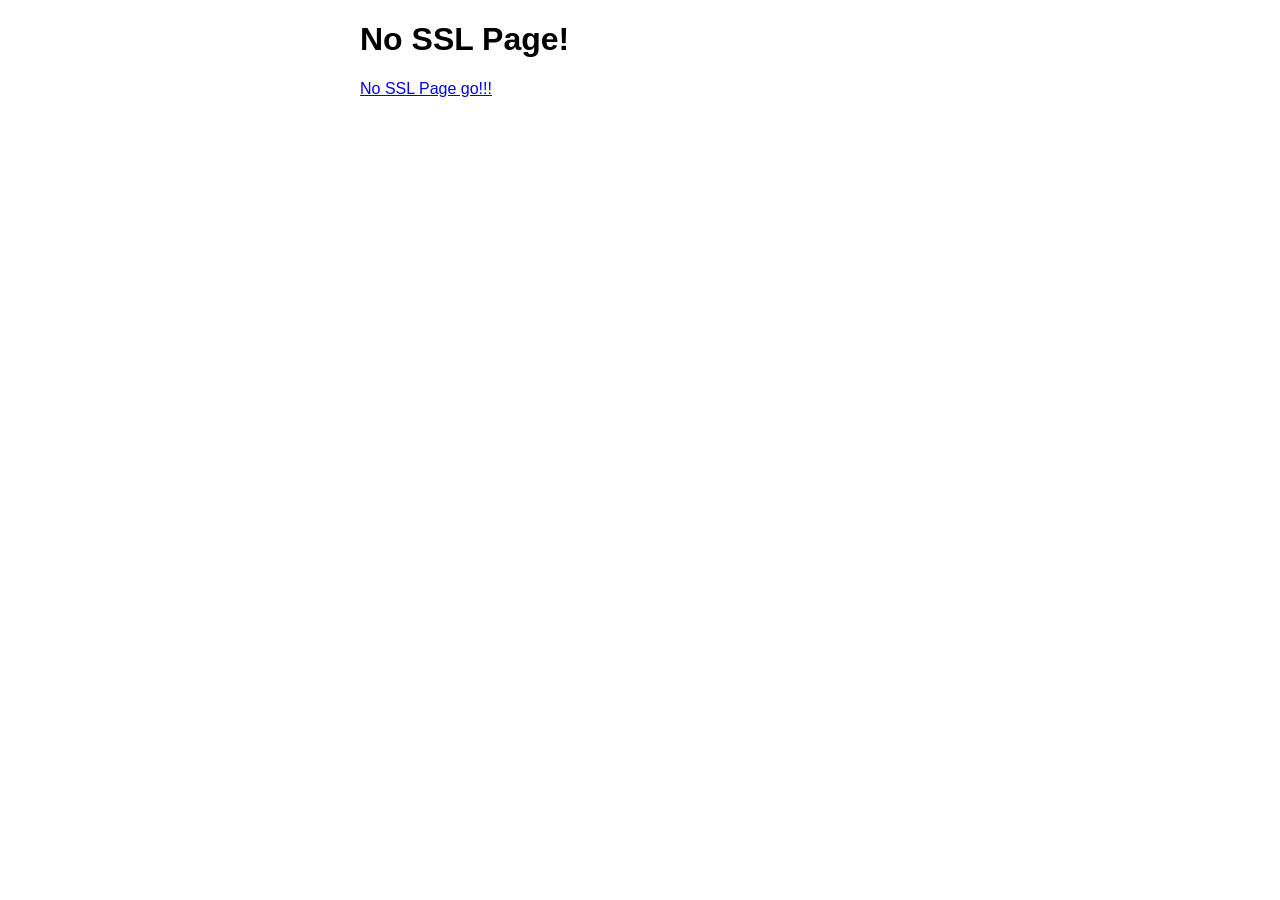
<file: src/main/webapp/index.html>
<!DOCTYPE html><html><head>
<style>
    body {
        width: 35em;
        margin: 0 auto;
        font-family: Tahoma, Verdana, Arial, sans-serif;
    }
</style>

</head><body>
<h1>No SSL Page!</h1>
<a href="/index.pms">No SSL Page go!!!</a>


</body></html>
</file>
